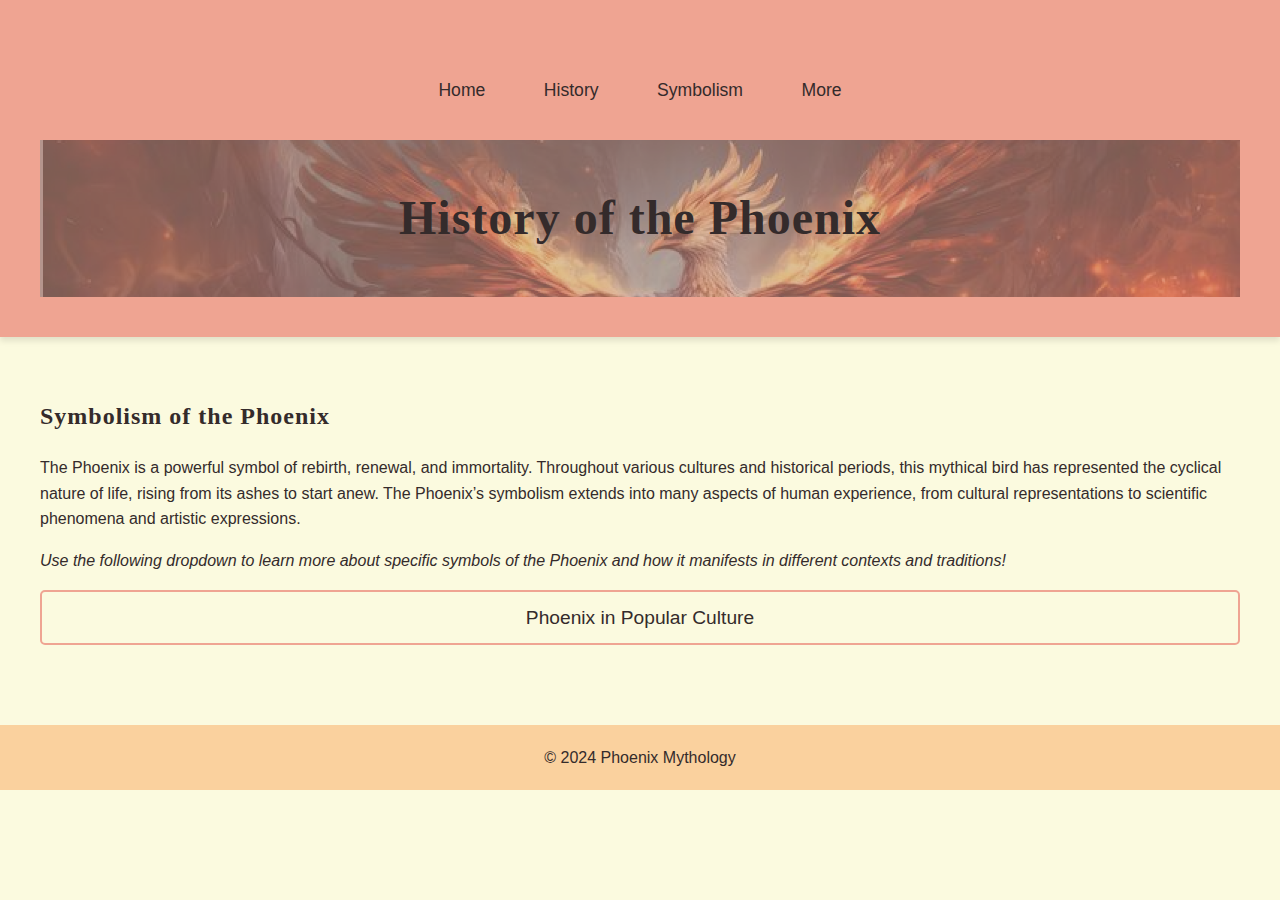
<file: symbolism.html>
<!DOCTYPE html>
<html lang="en">
<head>
    <meta charset="UTF-8">
    <meta name="viewport" content="width=device-width, initial-scale=1.0">
    <title>Symbolism of the Phoenix</title>
    <link rel="stylesheet" href="styles.css">
    <style>
        /* Dropdown Styles */
        .dropdown {
            position: relative;
            display: inline-block;
            width: 100%;
            margin-bottom: 40px; /* Space below dropdown for footer */
        }

        .dropdown select {
            width: 100%;
            padding: 15px;
            font-size: 1.2rem;
            border: 2px solid #EFA492; /* Pastel Coral */
            border-radius: 5px;
            background-color: #FBFADF; /* Lightest pastel color */
            color: #342b2b;
            appearance: none;
            cursor: pointer;
            text-align: center;
        }

        .dropdown select:focus {
            outline: none;
            border-color: #FABE96; /* Slight color change on focus */
        }

        .dropdown-content {
            display: none;
            position: absolute;
            background-color: #FBFADF; /* Lightest pastel color */
            border: 2px solid #EFA492; /* Pastel Coral */
            border-radius: 5px;
            width: 100%;
            z-index: 1;
            padding: 20px;
            box-shadow: 0 4px 6px rgba(0, 0, 0, 0.1);
        }

        .dropdown-content.active {
            display: block;
        }

        .dropdown-content p {
            margin: 0;
            font-size: 1.2rem;
        }

        .dropdown-content h3 {
            margin-top: 20px;
            font-size: 1.5rem;
        }

        .intro p.italic {
            font-style: italic;
        }
    </style>
</head>
<body>
    <header>
        <div class="overlay"></div>
        <nav>
            <ul>
                <li><a href="index.html">Home</a></li>
                <li><a href="history.html">History</a></li>
                <li><a href="symbolism.html">Symbolism</a></li>
                <li><a href="more-about.html">More</a></li>
            </ul>
        </nav>
        <div class="page-title" style="background-image: url('title-image.jpg');">
            <h1>History of the Phoenix</h1>
        </div>
    </header>

    <main>
        <section class="intro">
            <h2>Symbolism of the Phoenix</h2>
            <p>The Phoenix is a powerful symbol of rebirth, renewal, and immortality. Throughout various cultures and historical periods, this mythical bird has represented the cyclical nature of life, rising from its ashes to start anew. The Phoenix’s symbolism extends into many aspects of human experience, from cultural representations to scientific phenomena and artistic expressions.</p>
            <p class="italic">Use the following dropdown to learn more about specific symbols of the Phoenix and how it manifests in different contexts and traditions!</p>
        </section>

        <div class="dropdown">
            <select id="category-select">
                <option value="pop-culture">Phoenix in Popular Culture</option>
                <option value="scientific-phoenix">Scientific Phoenix</option>
                <option value="phoenix-across-cultures">Phoenix Across Cultures</option>
                <option value="astrology-alchemy">Phoenix in Astrology and Alchemy</option>
                <option value="art-tattoos">Phoenix-Inspired Art and Tattoos</option>
                <option value="religion">Phoenix in Religion</option>
                <option value="famous-stories">Famous Phoenix Stories</option>
            </select>
            <div id="pop-culture" class="dropdown-content">
                <h3>Phoenix in Popular Culture</h3>
                <p>The Phoenix appears frequently in movies, books, and video games, often symbolizing rebirth or renewal. Examples include:</p>
                <ul>
                    <li><strong>X-Men:</strong> Jean Grey as the Phoenix.</li>
                    <li><strong>Fantastic Beasts:</strong> The Thunderbird, inspired by the Phoenix.</li>
                    <li><strong>Video Games:</strong> Phoenix symbolism in Final Fantasy and other titles.</li>
                </ul>
            </div>
            <div id="scientific-phoenix" class="dropdown-content">
                <h3>Scientific Phoenix</h3>
                <p>This section blends mythology with science, explaining how certain real-world phenomena mimic aspects of the Phoenix:</p>
                <ul>
                    <li><strong>Molting Birds:</strong> Birds that molt and grow new feathers, akin to the Phoenix's rebirth.</li>
                    <li><strong>Ecosystem Regeneration:</strong> Forests and other ecosystems that regenerate after fires, symbolizing rebirth from ashes.</li>
                </ul>
            </div>
            <div id="phoenix-across-cultures" class="dropdown-content">
                <h3>Phoenix Across Cultures</h3>
                <p>Different cultures have unique interpretations of the Phoenix or similar creatures:</p>
                <ul>
                    <li><strong>Bennu Bird:</strong> Egyptian mythology's Bennu bird as a precursor to the Phoenix.</li>
                    <li><strong>Fenghuang:</strong> The Chinese phoenix-like creature with mythological significance.</li>
                    <li><strong>Thunderbirds:</strong> Native American Thunderbirds with phoenix-like traits.</li>
                </ul>
            </div>
            <div id="astrology-alchemy" class="dropdown-content">
                <h3>Phoenix in Astrology and Alchemy</h3>
                <p>The Phoenix appears in both astrology and alchemical traditions:</p>
                <ul>
                    <li><strong>Alchemy:</strong> The transformation process of base materials into gold, similar to the Phoenix's rebirth.</li>
                    <li><strong>Astrology:</strong> The Phoenix's significance in the Scorpio constellation or other astrological interpretations.</li>
                </ul>
            </div>
            <div id="art-tattoos" class="dropdown-content">
                <h3>Phoenix-Inspired Art and Tattoos</h3>
                <p>Artists and tattoo designers have depicted the Phoenix in various styles:</p>
                <ul>
                    <li><strong>Art Gallery:</strong> Famous paintings or digital art featuring Phoenixes.</li>
                    <li><strong>Tattoo Gallery:</strong> Popular Phoenix tattoo designs and their symbolism.</li>
                </ul>
            </div>
            <div id="religion" class="dropdown-content">
                <h3>Phoenix in Religion</h3>
                <p>Religious beliefs often incorporate the Phoenix symbol:</p>
                <ul>
                    <li><strong>Early Christianity:</strong> The Phoenix as a symbol of Christ’s resurrection.</li>
                    <li><strong>Islamic Tradition:</strong> The Phoenix as a symbol of divine renewal.</li>
                </ul>
            </div>
            <div id="famous-stories" class="dropdown-content">
                <h3>Famous Phoenix Stories</h3>
                <p>The Phoenix features in various myths and literature:</p>
                <ul>
                    <li><strong>Harry Potter:</strong> Fawkes the Phoenix as a central character.</li>
                    <li><strong>Bennu Bird:</strong> The Phoenix’s role in Egyptian mythology.</li>
                    <li><strong>Chinese Folklore:</strong> The Phoenix’s role in Chinese myths.</li>
                </ul>
            </div>
        </div>
    </main>

    <footer>
        <p>© 2024 Phoenix Mythology</p>
    </footer>

    <script>
        document.getElementById('category-select').addEventListener('change', function() {
            const value = this.value;
            document.querySelectorAll('.dropdown-content').forEach(content => {
                content.classList.remove('active');
            });
            if (value) {
                document.getElementById(value).classList.add('active');
            }
        });
    </script>
</body>
</html>
</file>
<file: styles.css>
/* Global Styles */
body {
    font-family: 'Lato', sans-serif;
    background-color: #FBFADF; /* Lightest pastel color */
    color: #342b2b; /* Rich brown */
    margin: 0;
    padding: 0;
    line-height: 1.6;
}

h1, h2 {
    font-family: 'Playfair Display', serif;
    color: #342b2b;
    letter-spacing: 1px;
}

a {
    text-decoration: none;
    color: #342b2b;
}

a:hover {
    color: #FABE96; /* Slight color change on hover */
}

header {
    background-color: #EFA492; /* Pastel Coral */
    color: #FFF;
    padding: 40px;
    text-align: center;
    position: relative;
    box-shadow: 0 4px 6px rgba(0, 0, 0, 0.1);
}

header h1 {
    font-size: 3.5rem;
    margin-bottom: 10px;
}

header p {
    font-size: 1.5rem;
    font-weight: 300;
}

nav {
    background-color: transparent;
    padding: 20px;
    text-align: center;
}

nav ul {
    list-style-type: none;
    padding: 0;
}

nav ul li {
    display: inline;
    margin: 0 15px;
}

nav ul li a {
    font-size: 1.1rem;
    padding: 8px 12px;
    border-radius: 5px;
    transition: background-color 0.3s;
}

nav ul li a:hover {
    background-color: #FABE96; /* Light pastel hover effect */
    color: #FFF;
}

/* Hero Section */
.hero-section {
    background: linear-gradient(to right, #FABE96, #FBFADF);
    padding: 80px 0;
    color: #342b2b;
    text-align: center;
}

.hero-section h1 {
    font-size: 4rem;
    margin: 0;
}

.hero-section p {
    font-size: 1.8rem;
    margin-top: 10px;
    opacity: 0.9;
}

/* Main Content Styling */
main {
    max-width: 1200px;
    margin: 0 auto;
    padding: 40px 20px;
}

/* Links Section */
.links {
    display: flex;
    justify-content: space-between;
    gap: 20px;
}

.link-item {
    flex: 1;
    text-align: center;
}

.link-item img {
    width: 100%;
    height: auto;
    max-width: 300px; /* Set a maximum width */
    border-radius: 10px;
    transition: transform 0.3s ease;
}

.link-item img:hover {
    transform: scale(1.05);
}

.link-item p {
    margin-top: 10px;
}

/* Footer */
footer {
    background-color: #FAD19E; /* Lighter pastel orange */
    color: #342b2b;
    padding: 20px;
    text-align: center;
}

footer p {
    margin: 0;
}

/* Page Title Background Image */
.page-title {
    position: relative;
    background-size: cover;
    background-position: center;
    padding: 20px 0;
    color: #FFF;
    text-align: center;
}

.page-title::before {
    content: "";
    position: absolute;
    top: 0;
    left: 0;
    width: 100%;
    height: 100%;
    background: rgba(201, 148, 135, 0.6); /* Same color as heading background with opacity */
    z-index: 1; /* Ensures the overlay is above the background image but below the text */
}

.page-title h1 {
    font-size: 3rem;
    margin: 0;
    padding: 20px;
    background: rgba(177, 155, 155, 0); /* Dark overlay for text readability */
    display: inline-block;
    position: relative;
    z-index: 2; /* Ensures text is above the overlay */
}

/* Timeline Table Styling */
table {
    width: 100%;
    border-collapse: collapse;
    margin-top: 20px;
    font-size: 1.2rem; /* Larger font size for better readability */
}

th, td {
    padding: 15px;
    border: 2px solid #342b2b; /* Border color and thickness */
    text-align: left;
}

th {
    background-color: #EFA492; /* Header background color */
    color: #FFF;
    font-weight: bold;
}

td {
    background-color: #FFF; /* Cell background color */
}

/* Table Header and Row Styling */
thead {
    border-bottom: 2px solid #342b2b; /* Border below the header */
}

tbody tr:nth-child(even) {
    background-color: #F9F9F9; /* Alternating row colors for readability */
}

tbody tr:hover {
    background-color: #F2D8C0; /* Highlight row on hover */
}

/* Responsive Table Styling */
@media (max-width: 768px) {
    table {
        font-size: 1rem; /* Slightly smaller font size on smaller screens */
    }
/* Global Styles for Background Images */
header {
    background: url('images/phoenix-background.jpg') no-repeat center center/cover; /* Add your image path */
    color: #FFF;
    padding: 40px;
    text-align: center;
    position: relative;
    box-shadow: 0 4px 6px rgba(0, 0, 0, 0.1);
}

header .overlay {
    background-color: rgba(239, 164, 146, 0.7); /* Same color as header background with transparency */
    position: absolute;
    top: 0;
    left: 0;
    width: 100%;
    height: 100%;
    z-index: 1;
}

header h1 {
    font-size: 4rem;
    margin-bottom: 10px;
    position: relative;
    z-index: 2;
}

/* Main Content Styling */
main {
    max-width: 1200px;
    margin: 0 auto;
    padding: 40px 20px;
}

/* Section Styling */
.additional-insights,
.informative-links,
.newsletter-signup,
.question-form {
    margin: 60px 0;
    padding: 20px;
    background-color: #FFF;
    border-radius: 10px;
    box-shadow: 0 4px 6px rgba(0, 0, 0, 0.1);
}

h2 {
    font-size: 2.5rem;
    margin-bottom: 20px;
}

.additional-insights p,
.informative-links ul,
.newsletter-signup form,
.question-form form {
    font-size: 1.1rem;
}

/* Informative Links */
.informative-links ul {
    list-style-type: none;
    padding: 0;
}

.informative-links li {
    margin-bottom: 10px;
}

.informative-links a {
    color: #342b2b;
    text-decoration: none;
    font-size: 1.1rem;
}

.informative-links a:hover {
    color: #FABE96; /* Light pastel hover effect */
}

/* Newsletter Signup and Question Form */
.newsletter-signup form,
.question-form form {
    display: flex;
    flex-direction: column;
    gap: 15px;
}

.newsletter-signup input[type="email"],
.question-form input[type="text"],
.question-form textarea {
    padding: 12px;
    border: 2px solid #EFA492; /* Pastel Coral */
    border-radius: 20px; /* More rounded for a cute look */
    font-size: 1.1rem;
    box-shadow: inset 0 2px 4px rgba(0, 0, 0, 0.1); /* Light shadow for depth */
}

.newsletter-signup input[type="email"]::placeholder,
.question-form input[type="text"]::placeholder,
.question-form textarea::placeholder {
    color: #EFA492; /* Match the border color */
}

.newsletter-signup button,
.question-form button {
    padding: 12px;
    background-color: #EFA492; /* Pastel Coral */
    color: #FFF;
    border: none;
    border-radius: 20px; /* Match the input fields */
    font-size: 1.2rem;
    cursor: pointer;
    transition: background-color 0.3s, transform 0.3s;
}

.newsletter-signup button:hover,
.question-form button:hover {
    background-color: #FABE96; /* Light pastel hover effect */
    transform: scale(1.05); /* Slight grow effect */
}

.question-form textarea {
    resize: vertical; /* Allow vertical resizing */
}

}
</file>
